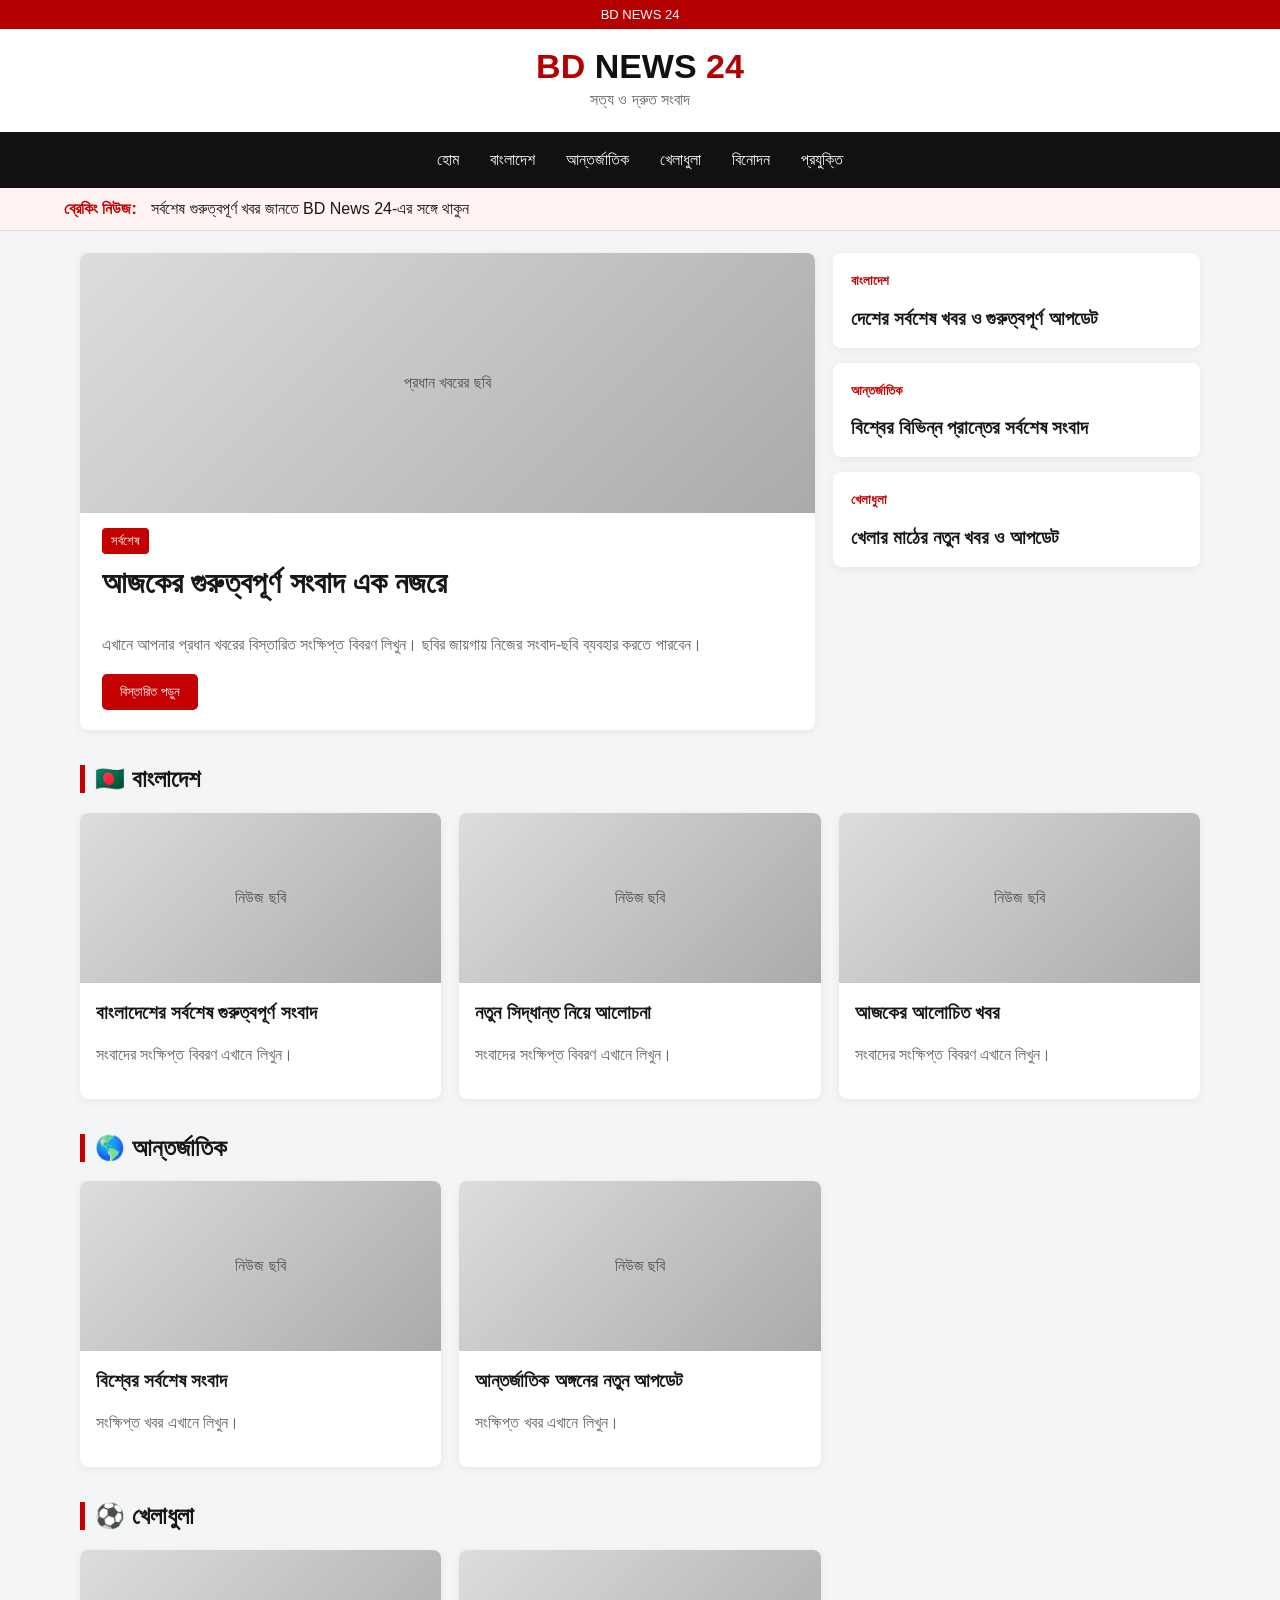
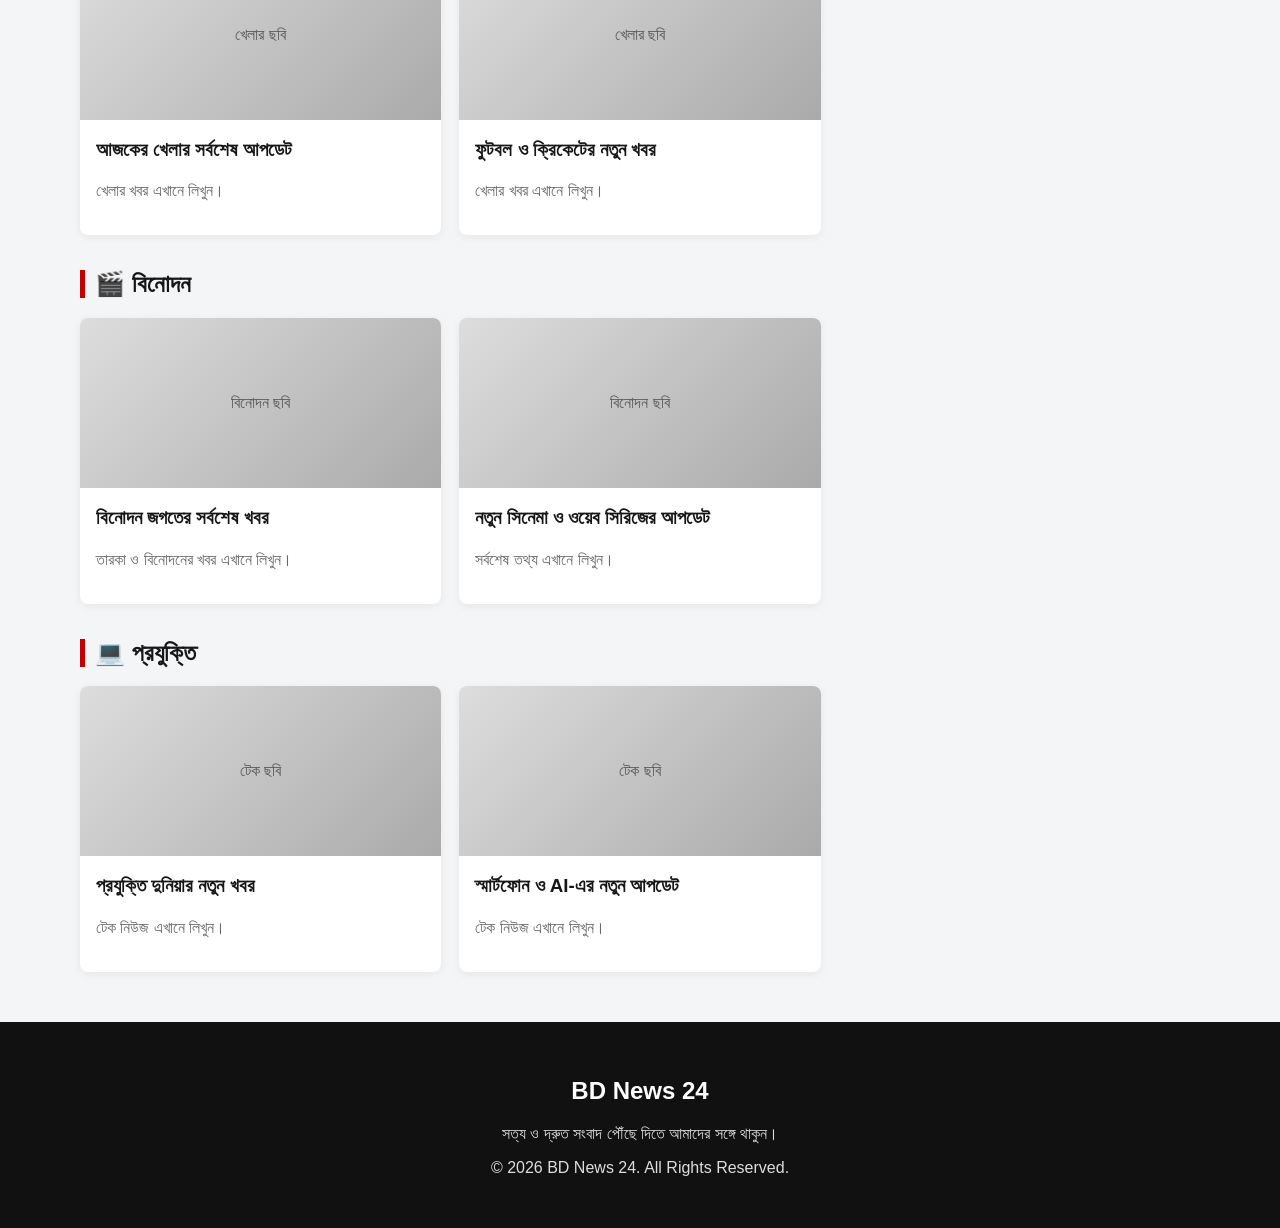
<file: index.html>
<!DOCTYPE html>
<html lang="bn">
<head>
  <meta charset="UTF-8">
  <meta name="viewport" content="width=device-width, initial-scale=1.0">
  <title>BD News 24 | সর্বশেষ খবর</title>
  <link rel="stylesheet" href="style.css">
</head>
<body>
<header>
  <div class="top">BD NEWS 24</div>
  <div class="brand">
    <div class="logo">BD <span>NEWS</span> 24</div>
    <p>সত্য ও দ্রুত সংবাদ</p>
  </div>
  <nav>
    <a href="#home">হোম</a>
    <a href="#bangladesh">বাংলাদেশ</a>
    <a href="#international">আন্তর্জাতিক</a>
    <a href="#sports">খেলাধুলা</a>
    <a href="#entertainment">বিনোদন</a>
    <a href="#technology">প্রযুক্তি</a>
  </nav>
  <div class="breaking"><b>ব্রেকিং নিউজ:</b> সর্বশেষ গুরুত্বপূর্ণ খবর জানতে BD News 24-এর সঙ্গে থাকুন</div>
</header>

<main id="home">
  <section class="hero">
    <article class="main-news">
      <div class="placeholder">প্রধান খবরের ছবি</div>
      <span class="tag">সর্বশেষ</span>
      <h1>আজকের গুরুত্বপূর্ণ সংবাদ এক নজরে</h1>
      <p>এখানে আপনার প্রধান খবরের বিস্তারিত সংক্ষিপ্ত বিবরণ লিখুন। ছবির জায়গায় নিজের সংবাদ-ছবি ব্যবহার করতে পারবেন।</p>
      <button onclick="showMessage()">বিস্তারিত পড়ুন</button>
    </article>
    <aside class="side-news">
      <div class="small-card"><span>বাংলাদেশ</span><h3>দেশের সর্বশেষ খবর ও গুরুত্বপূর্ণ আপডেট</h3></div>
      <div class="small-card"><span>আন্তর্জাতিক</span><h3>বিশ্বের বিভিন্ন প্রান্তের সর্বশেষ সংবাদ</h3></div>
      <div class="small-card"><span>খেলাধুলা</span><h3>খেলার মাঠের নতুন খবর ও আপডেট</h3></div>
    </aside>
  </section>

  <section class="section" id="bangladesh">
    <h2>🇧🇩 বাংলাদেশ</h2>
    <div class="grid">
      <article class="card"><div class="img">নিউজ ছবি</div><h3>বাংলাদেশের সর্বশেষ গুরুত্বপূর্ণ সংবাদ</h3><p>সংবাদের সংক্ষিপ্ত বিবরণ এখানে লিখুন।</p></article>
      <article class="card"><div class="img">নিউজ ছবি</div><h3>নতুন সিদ্ধান্ত নিয়ে আলোচনা</h3><p>সংবাদের সংক্ষিপ্ত বিবরণ এখানে লিখুন।</p></article>
      <article class="card"><div class="img">নিউজ ছবি</div><h3>আজকের আলোচিত খবর</h3><p>সংবাদের সংক্ষিপ্ত বিবরণ এখানে লিখুন।</p></article>
    </div>
  </section>

  <section class="section" id="international">
    <h2>🌎 আন্তর্জাতিক</h2>
    <div class="grid">
      <article class="card"><div class="img">নিউজ ছবি</div><h3>বিশ্বের সর্বশেষ সংবাদ</h3><p>সংক্ষিপ্ত খবর এখানে লিখুন।</p></article>
      <article class="card"><div class="img">নিউজ ছবি</div><h3>আন্তর্জাতিক অঙ্গনের নতুন আপডেট</h3><p>সংক্ষিপ্ত খবর এখানে লিখুন।</p></article>
    </div>
  </section>

  <section class="section" id="sports">
    <h2>⚽ খেলাধুলা</h2>
    <div class="grid">
      <article class="card"><div class="img">খেলার ছবি</div><h3>আজকের খেলার সর্বশেষ আপডেট</h3><p>খেলার খবর এখানে লিখুন।</p></article>
      <article class="card"><div class="img">খেলার ছবি</div><h3>ফুটবল ও ক্রিকেটের নতুন খবর</h3><p>খেলার খবর এখানে লিখুন।</p></article>
    </div>
  </section>

  <section class="section" id="entertainment">
    <h2>🎬 বিনোদন</h2>
    <div class="grid">
      <article class="card"><div class="img">বিনোদন ছবি</div><h3>বিনোদন জগতের সর্বশেষ খবর</h3><p>তারকা ও বিনোদনের খবর এখানে লিখুন।</p></article>
      <article class="card"><div class="img">বিনোদন ছবি</div><h3>নতুন সিনেমা ও ওয়েব সিরিজের আপডেট</h3><p>সর্বশেষ তথ্য এখানে লিখুন।</p></article>
    </div>
  </section>

  <section class="section" id="technology">
    <h2>💻 প্রযুক্তি</h2>
    <div class="grid">
      <article class="card"><div class="img">টেক ছবি</div><h3>প্রযুক্তি দুনিয়ার নতুন খবর</h3><p>টেক নিউজ এখানে লিখুন।</p></article>
      <article class="card"><div class="img">টেক ছবি</div><h3>স্মার্টফোন ও AI-এর নতুন আপডেট</h3><p>টেক নিউজ এখানে লিখুন।</p></article>
    </div>
  </section>
</main>

<footer>
  <h2>BD News 24</h2>
  <p>সত্য ও দ্রুত সংবাদ পৌঁছে দিতে আমাদের সঙ্গে থাকুন।</p>
  <p>© 2026 BD News 24. All Rights Reserved.</p>
</footer>
<script src="script.js"></script>
</body>
</html>
</file>
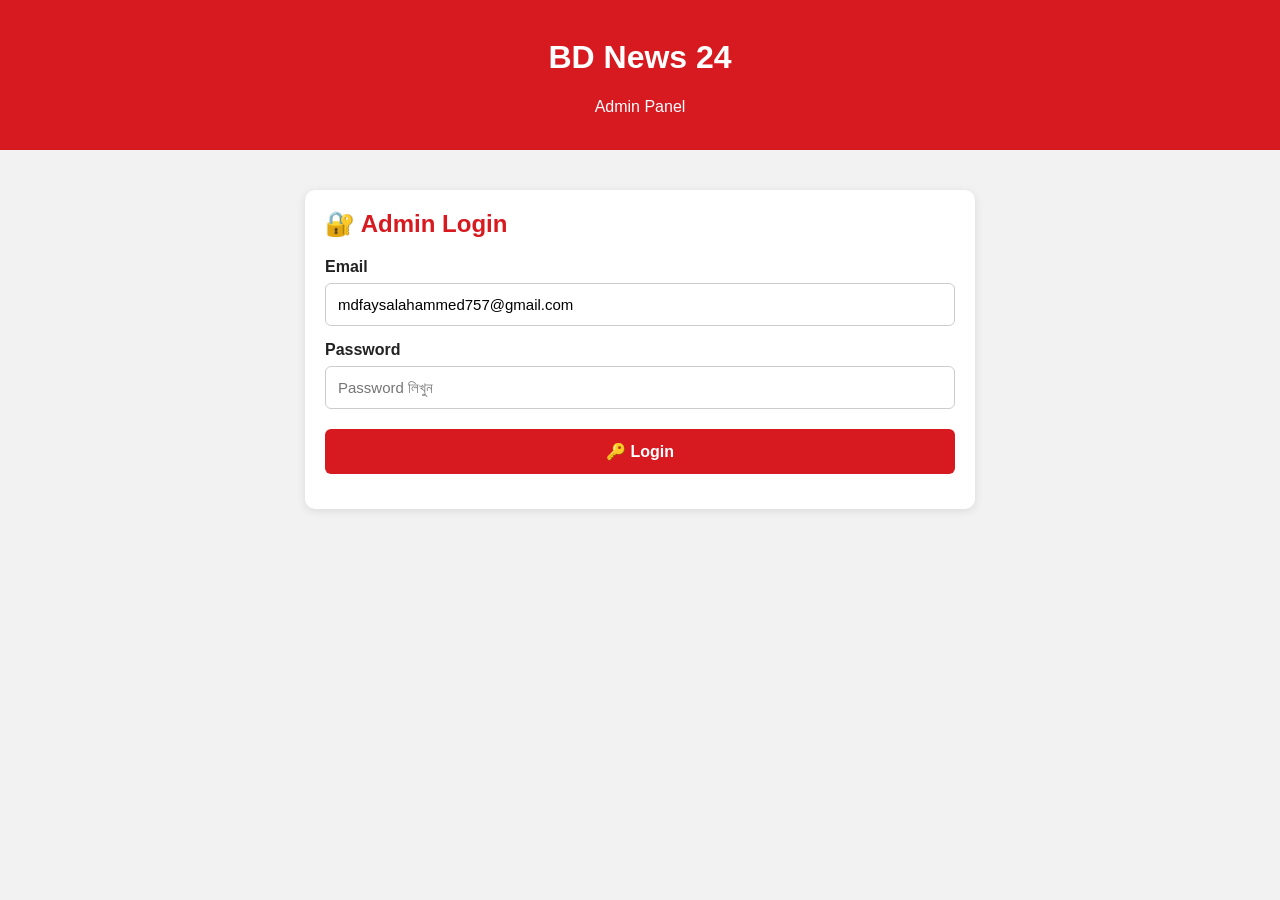
<file: admin.html>
<!DOCTYPE html>
<html lang="bn">
<head>
<meta charset="UTF-8">
<meta name="viewport" content="width=device-width, initial-scale=1.0">
<title>BD News 24 - Admin Panel</title>

<style>
*{box-sizing:border-box}

body{
  margin:0;
  font-family:Arial,sans-serif;
  background:#f2f2f2;
  color:#222;
}

.header{
  background:#d71920;
  color:white;
  padding:18px;
  text-align:center;
}

.container{
  max-width:700px;
  margin:25px auto;
  padding:15px;
}

.box{
  background:white;
  padding:20px;
  border-radius:10px;
  box-shadow:0 2px 10px rgba(0,0,0,.1);
}

h2{
  color:#d71920;
  margin-top:0;
}

label{
  display:block;
  font-weight:bold;
  margin-top:15px;
}

input,select,textarea{
  width:100%;
  padding:12px;
  margin-top:7px;
  border:1px solid #ccc;
  border-radius:6px;
  font-size:15px;
}

textarea{
  min-height:120px;
  resize:vertical;
}

button{
  width:100%;
  padding:13px;
  margin-top:20px;
  border:0;
  border-radius:6px;
  background:#d71920;
  color:white;
  font-size:16px;
  font-weight:bold;
}

.logout{
  background:#333;
}

.message{
  margin-top:15px;
  font-weight:bold;
}

#adminPanel{
  display:none;
}
</style>
</head>

<body>

<div class="header">
<h1>BD News 24</h1>
<p>Admin Panel</p>
</div>

<div class="container">

<!-- LOGIN -->
<div class="box" id="loginBox">

<h2>🔐 Admin Login</h2>

<label>Email</label>
<input type="email"
id="email"
value="mdfaysalahammed757@gmail.com">

<label>Password</label>
<input type="password"
id="password"
placeholder="Password লিখুন">

<button onclick="loginAdmin()">
🔑 Login
</button>

<div id="loginMessage" class="message"></div>

</div>


<!-- ADMIN PANEL -->
<div class="box" id="adminPanel">

<h2>📰 নতুন সংবাদ প্রকাশ</h2>

<label>সংবাদের শিরোনাম</label>
<input type="text"
id="title"
placeholder="সংবাদের শিরোনাম লিখুন">

<label>ক্যাটাগরি</label>
<select id="category">
<option value="বাংলাদেশ">বাংলাদেশ</option>
<option value="আন্তর্জাতিক">আন্তর্জাতিক</option>
<option value="খেলাধুলা">খেলাধুলা</option>
<option v<!DOCTYPE html>
<html lang="bn">
<head>
<meta charset="UTF-8">
<meta name="viewport" content="width=device-width, initial-scale=1.0">
<title>BD News 24 - Admin Panel</title>

<style>
*{box-sizing:border-box}

body{
  margin:0;
  font-family:Arial,sans-serif;
  background:#f2f2f2;
  color:#222;
}

.header{
  background:#d71920;
  color:white;
  padding:18px;
  text-align:center;
}

.container{
  max-width:700px;
  margin:25px auto;
  padding:15px;
}

.box{
  background:white;
  padding:20px;
  border-radius:10px;
  box-shadow:0 2px 10px rgba(0,0,0,.1);
}

h2{
  color:#d71920;
  margin-top:0;
}

label{
  display:block;
  font-weight:bold;
  margin-top:15px;
}

input,select,textarea{
  width:100%;
  padding:12px;
  margin-top:7px;
  border:1px solid #ccc;
  border-radius:6px;
  font-size:15px;
}

textarea{
  min-height:120px;
  resize:vertical;
}

button{
  width:100%;
  padding:13px;
  margin-top:20px;
  border:0;
  border-radius:6px;
  background:#d71920;
  color:white;
  font-size:16px;
  font-weight:bold;
}

.logout{
  background:#333;
}

.message{
  margin-top:15px;
  font-weight:bold;
}

#adminPanel{
  display:none;
}
</style>
</head>

<body>

<div class="header">
<h1>BD News 24</h1>
<p>Admin Panel</p>
</div>

<div class="container">

<!-- LOGIN -->
<div class="box" id="loginBox">

<h2>🔐 Admin Login</h2>

<label>Email</label>
<input type="email"
id="email"
value="mdfaysalahammed757@gmail.com">

<label>Password</label>
<input type="password"
id="password"
placeholder="Password লিখুন">

<button onclick="loginAdmin()">
🔑 Login
</button>

<div id="loginMessage" class="message"></div>

</div>


<!-- ADMIN PANEL -->
<div class="box" id="adminPanel">

<h2>📰 নতুন সংবাদ প্রকাশ</h2>

<label>সংবাদের শিরোনাম</label>
<input type="text"
id="title"
placeholder="সংবাদের শিরোনাম লিখুন">

<label>ক্যাটাগরি</label>
<select id="category">
<option value="বাংলাদেশ">বাংলাদেশ</option>
<option value="আন্তর্জাতিক">আন্তর্জাতিক</option>
<option value="খেলাধুলা">খেলাধুলা</option>
<option v
</file>
<file: style.css>
*{box-sizing:border-box}
body{margin:0;font-family:Arial,"Noto Sans Bengali",sans-serif;background:#f4f5f7;color:#171717}
.top{background:#b40000;color:#fff;text-align:center;padding:7px;font-size:13px}
.brand{background:#fff;text-align:center;padding:18px}
.logo{font-size:34px;font-weight:900;color:#b40000}.logo span{color:#111}
.brand p{margin:5px 0;color:#666}
nav{display:flex;justify-content:center;gap:5px;flex-wrap:wrap;background:#111;padding:11px}
nav a{color:#fff;text-decoration:none;padding:8px 13px;border-radius:4px}
nav a:hover{background:#b40000}
.breaking{background:#fff3f3;border-bottom:1px solid #ddd;padding:12px 5%}
.breaking b{color:#c40000;margin-right:10px}
.hero{max-width:1150px;margin:22px auto;display:grid;grid-template-columns:2fr 1fr;gap:18px;padding:0 15px}
.main-news,.small-card,.card{background:#fff;border-radius:8px;overflow:hidden;box-shadow:0 2px 10px #00000010}
.placeholder,.img{background:linear-gradient(135deg,#ddd,#aaa);height:260px;display:flex;align-items:center;justify-content:center;color:#555}
.main-news{padding-bottom:20px}
.main-news h1,.main-news p,.main-news button,.main-news .tag{margin-left:22px;margin-right:22px}
.tag{display:inline-block;margin-top:15px!important;background:#c40000;color:#fff;padding:5px 9px;border-radius:4px;font-size:13px}
.main-news h1{font-size:30px;margin-top:12px}.main-news p{color:#666;line-height:1.7}
.main-news button{background:#c40000;color:#fff;border:0;padding:10px 18px;border-radius:5px;cursor:pointer}
.side-news{display:flex;flex-direction:column;gap:15px}
.small-card{padding:18px}.small-card span{color:#c40000;font-size:13px;font-weight:bold}
.small-card h3{margin-bottom:0}
.section{max-width:1150px;margin:35px auto;padding:0 15px}
.section h2{border-left:5px solid #c40000;padding-left:10px}
.grid{display:grid;grid-template-columns:repeat(3,1fr);gap:18px}
.card{padding-bottom:16px}.card .img{height:170px}
.card h3,.card p{padding:0 16px}.card p{color:#666;line-height:1.5}
footer{background:#111;color:#ddd;text-align:center;padding:35px 15px;margin-top:50px}
footer h2{color:#fff}
@media(max-width:750px){
.hero{grid-template-columns:1fr}.grid{grid-template-columns:1fr}
.main-news h1{font-size:24px}.logo{font-size:28px}
.side-news{display:grid;grid-template-columns:1fr}
nav{justify-content:flex-start;overflow-x:auto;flex-wrap:nowrap}
.breaking{font-size:14px}
}
</file>
